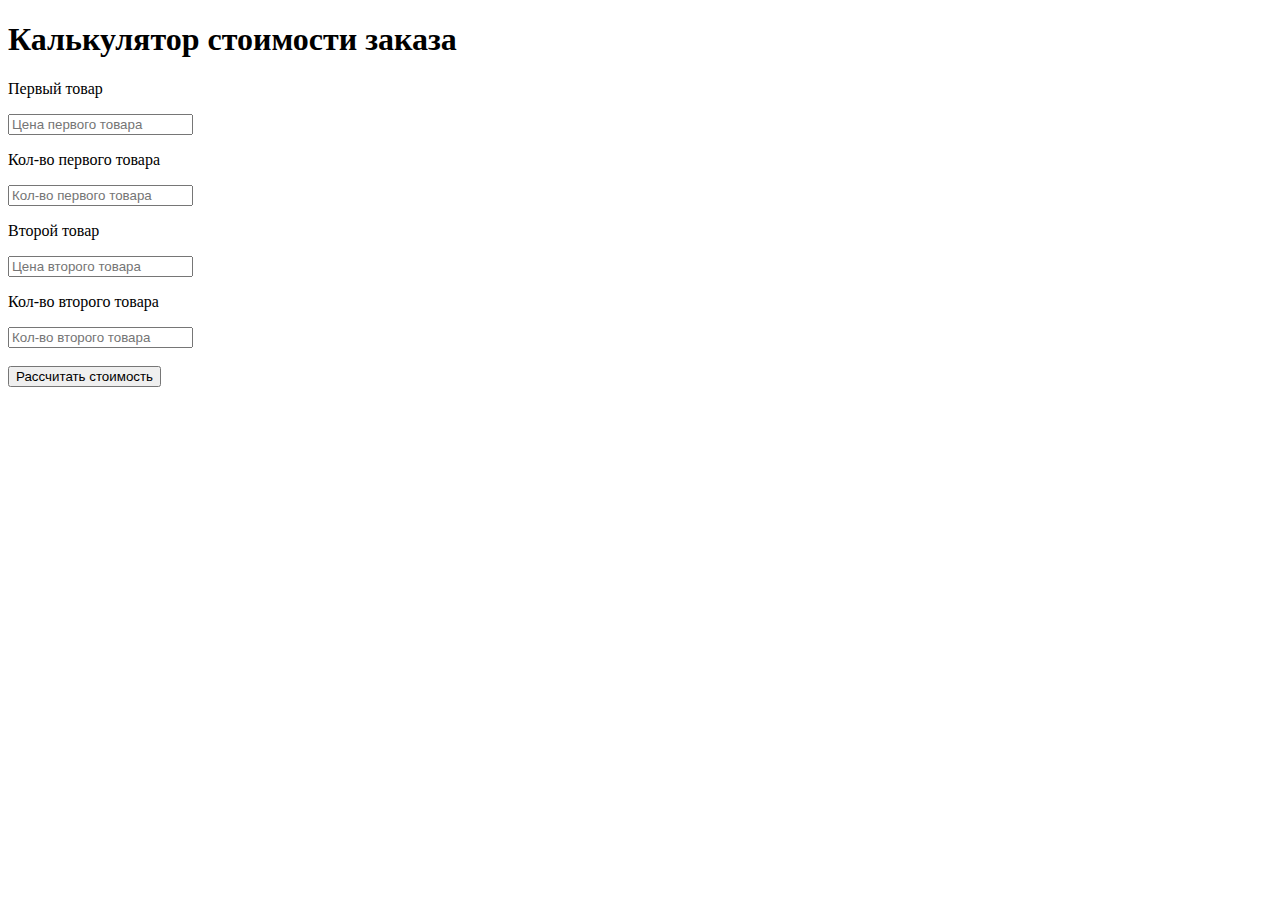
<file: web5/index.html>
<!DOCTYPE html>
<html lang="en">
  <head>
    <meta charset="UTF-8" />
    <meta http-equiv="X-UA-Compatible" content="IE=edge" />
    <meta name="viewport" content="width=device-width, initial-scale=1.0" />
    <title>5 задание</title>
  </head>
  <body>
    <h1 class="title">Калькулятор стоимости заказа</h1>
    <p class="text">Первый товар</p>
    <form>
      <input
        type="text"
        id="firstProduct"
        value=""
        placeholder="Цена первого товара"
      />
      <p class="text">Кол-во первого товара</p>
      <input
        type="text"
        id="firstLot"
        value=""
        placeholder="Кол-во первого товара"
      />
      <p class="text">Второй товар</p>
      <input
        type="text"
        id="secondProduct"
        value=""
        placeholder="Цена второго товара"
      />
      <p class="text">Кол-во второго товара</p>
      <input
        type="text"
        id="secondLot"
        value=""
        placeholder="Кол-во второго товара"
      />
    </form>
    <br />
    <button id="click">Рассчитать стоимость</button>
    <br />
    <div id="cost"></div>
    <script src="main.js"></script>
  </body>
</html>
</file>
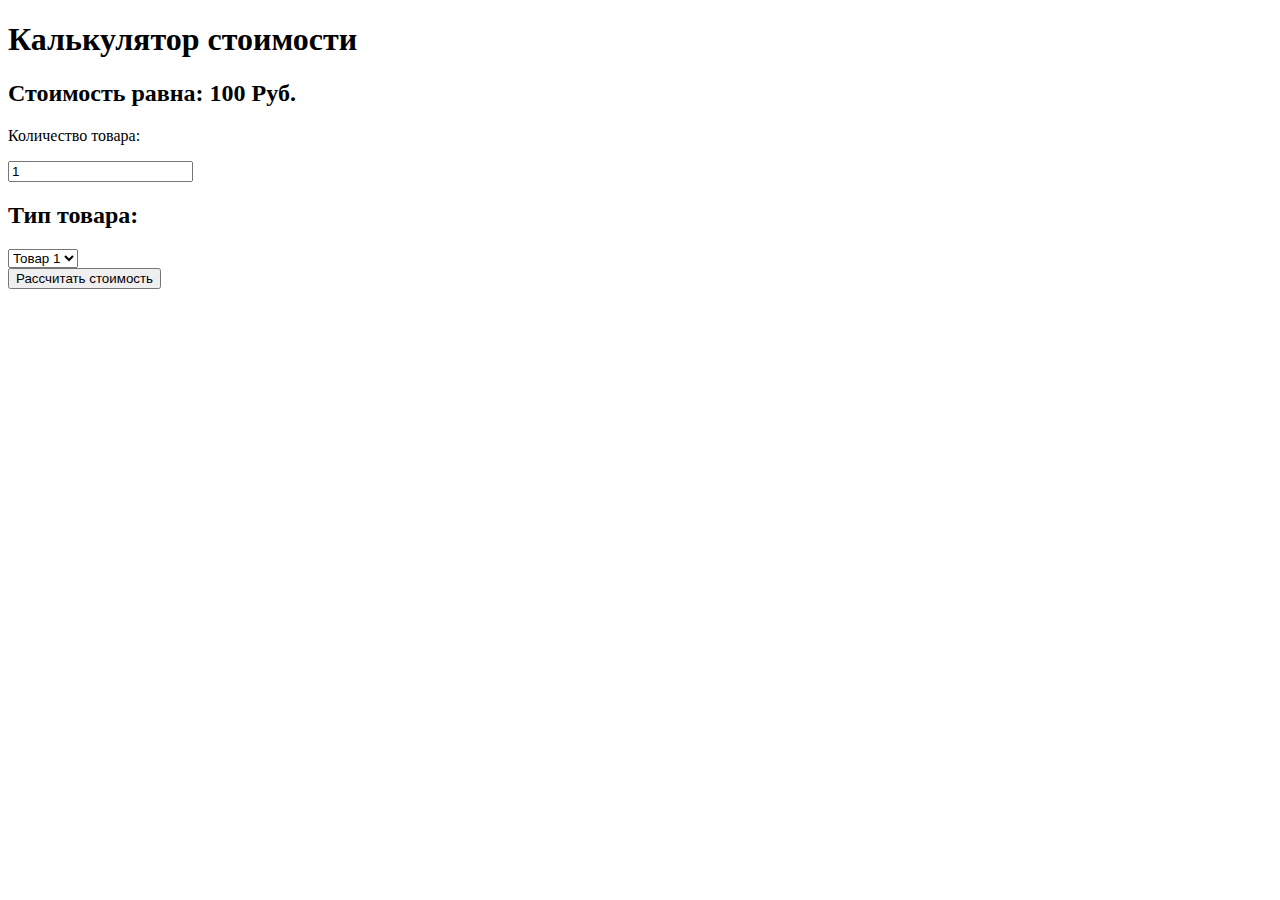
<file: web6/index.html>
<!DOCTYPE html>
<html lang="rus">
  <head>
    <meta charset="UTF-8" />
    <meta http-equiv="X-UA-Compatible" content="IE=edge" />
    <meta name="viewport" content="width=device-width, initial-scale=1.0" />
    <title>6 задание</title>
  </head>
  <body>
    <h1 class="title">Калькулятор стоимости</h1>
    <form class="form">
      <h2 id="price" class="start-price"></h2>
      <p>Количество товара:</p>
      <input value="1" id="quantity" type="text" />
      <h2 class="subtitle">Тип товара:</h2>
      <select class="form__select" name="type" id="select">
        <option value="1" name="prod1" id="firstProduct">Товар 1</option>
        <option value="2" name="prod2" id="secondProduct">Товар 2</option>
        <option value="3" name="prod3" id="threeProduct">Товар 3</option>
      </select>
      <div class="form__radios" id="radios">
        <input type="radio" name="radio" id="hiddenR" />
        <input type="radio" name="radio" value="option1" /> Опция 1
        <input type="radio" name="radio" value="option2" /> Опция 2
        <input type="radio" name="radio" value="option3" /> Опция 3
      </div>
      <div class="form__checkboxes" id="checkboxes">
        <input type="checkbox" name="prop1" id="check1" /> Свойство 1
        <input type="checkbox" name="prop2" id="check2" /> Свойство 2
      </div>
      <br />
    </form>
    <button onclick="updatePrice();">Рассчитать стоимость</button>
    <script src="main.js"></script>
  </body>
</html>
</file>
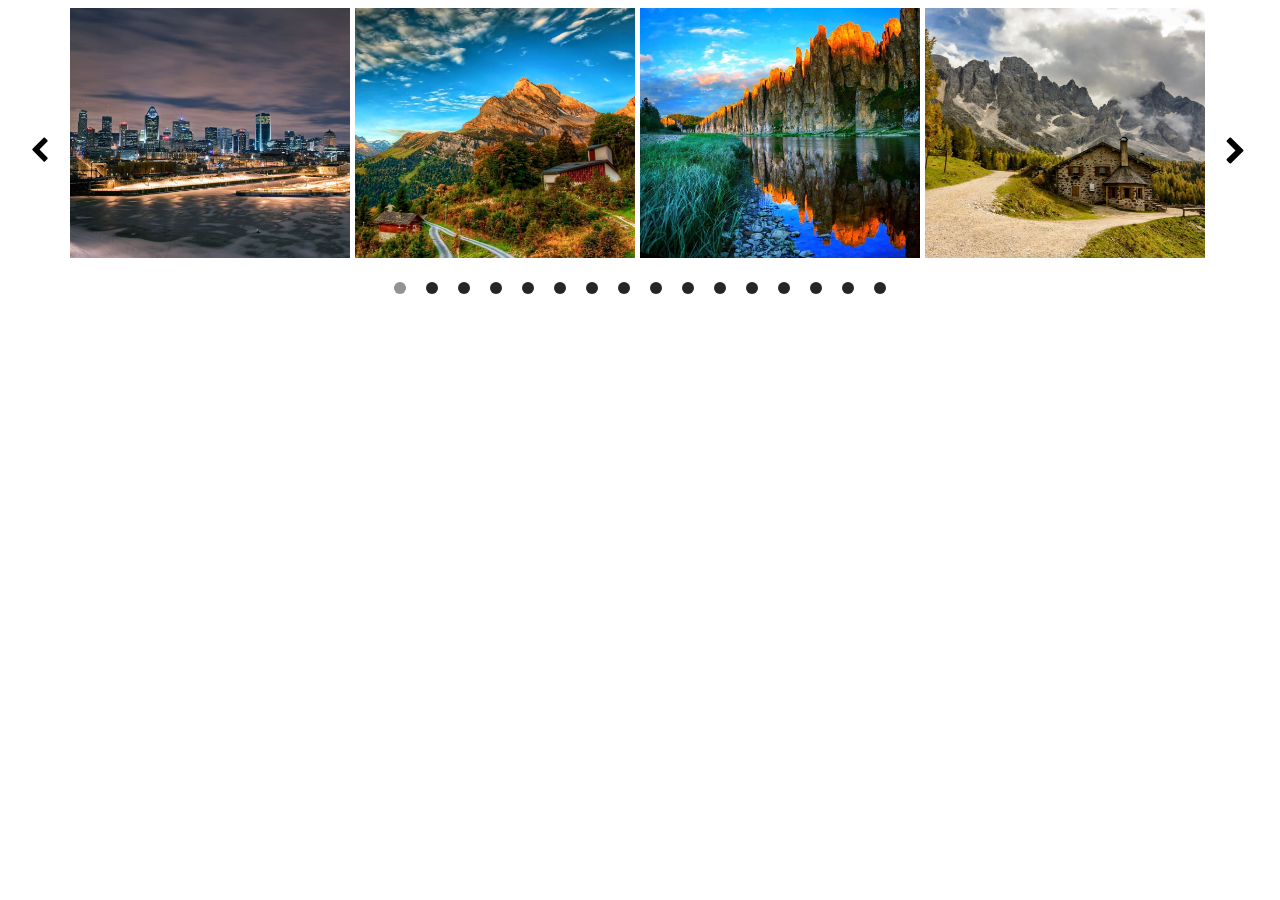
<file: web7/index.html>
<!DOCTYPE html>
<html lang="en">
  <head>
    <meta charset="UTF-8" />
    <meta http-equiv="X-UA-Compatible" content="IE=edge" />
    <meta name="viewport" content="width=device-width, initial-scale=1.0" />
    <link rel="stylesheet" href="css/slick.css" />
    <link rel="stylesheet" href="css/style.css" />
    <title>7 задание</title>
  </head>
  <body>
    <section class="carousel">
      <div class="container">
        <div class="carousel__inner">
          <div class="carousel__item">
            <img class="carousel__item-img" src="images/1.jpg" />
          </div>
          <div class="carousel__item">
            <img class="carousel__item-img" src="images/2.jpg" />
          </div>
          <div class="carousel__item">
            <img class="carousel__item-img" src="images/3.jpg" />
          </div>
          <div class="carousel__item">
            <img class="carousel__item-img" src="images/4.jpg" />
          </div>
          <div class="carousel__item">
            <img class="carousel__item-img" src="images/5.jpg" />
          </div>
          <div class="carousel__item">
            <img class="carousel__item-img" src="images/6.jpg" />
          </div>
          <div class="carousel__item">
            <img class="carousel__item-img" src="images/7.jpg" />
          </div>
          <div class="carousel__item">
            <img class="carousel__item-img" src="images/8.jpg" />
          </div>
          <div class="carousel__item">
            <img class="carousel__item-img" src="images/1.jpg" />
          </div>
          <div class="carousel__item">
            <img class="carousel__item-img" src="images/2.jpg" />
          </div>
          <div class="carousel__item">
            <img class="carousel__item-img" src="images/3.jpg" />
          </div>
          <div class="carousel__item">
            <img class="carousel__item-img" src="images/4.jpg" />
          </div>
          <div class="carousel__item">
            <img class="carousel__item-img" src="images/5.jpg" />
          </div>
          <div class="carousel__item">
            <img class="carousel__item-img" src="images/6.jpg" />
          </div>
          <div class="carousel__item">
            <img class="carousel__item-img" src="images/7.jpg" />
          </div>
          <div class="carousel__item">
            <img class="carousel__item-img" src="images/8.jpg" />
          </div>
        </div>
      </div>
    </section>
    <script src="https://ajax.googleapis.com/ajax/libs/jquery/3.4.1/jquery.min.js"></script>
    <script src="js/slick.min.js"></script>
    <script src="js/main.js"></script>
  </body>
</html>
</file>
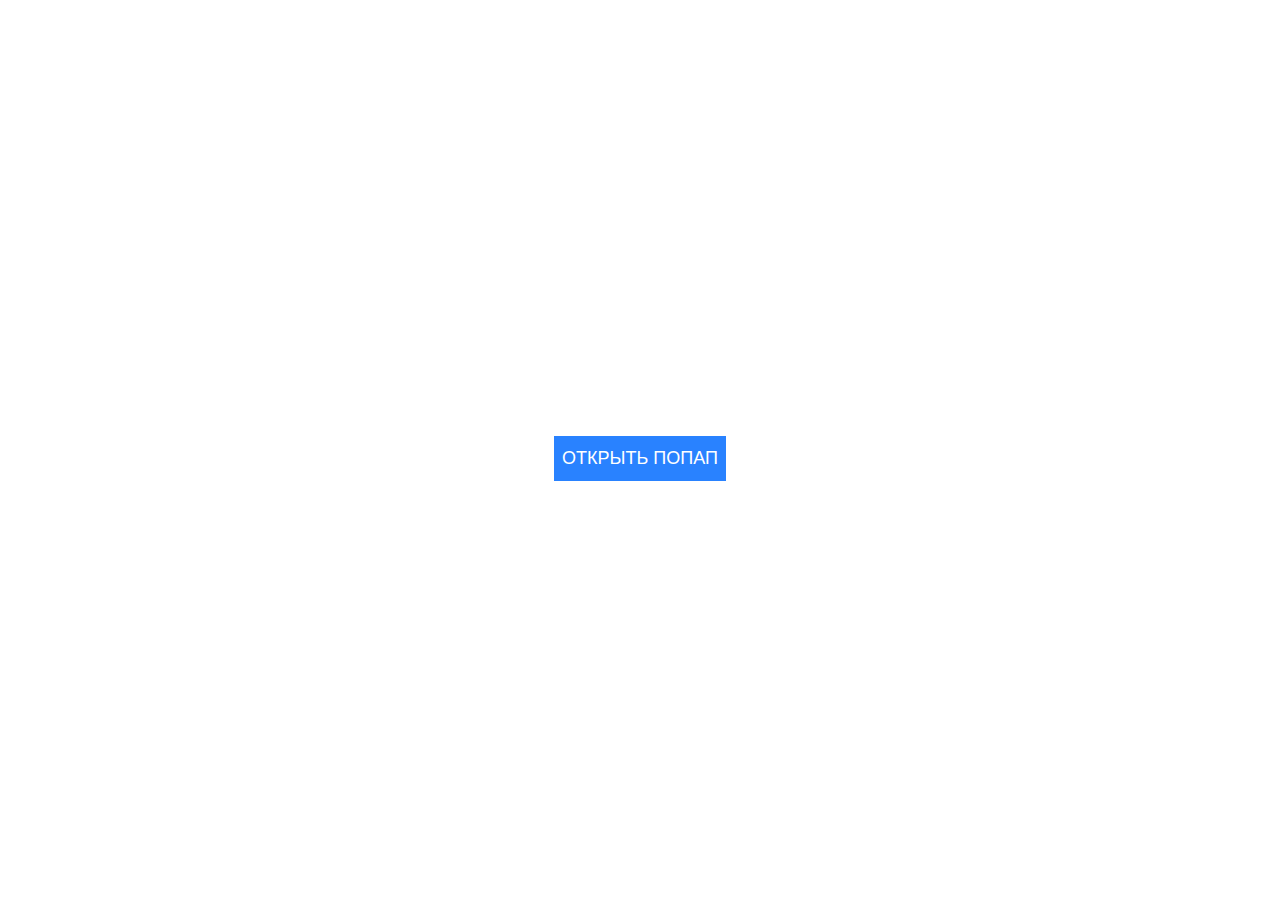
<file: web8/index.html>
<!DOCTYPE html>
<html lang="en">
  <head>
    <meta charset="UTF-8" />
    <meta http-equiv="X-UA-Compatible" content="IE=edge" />
    <meta name="viewport" content="width=device-width, initial-scale=1.0" />
    <link rel="stylesheet" href="./css/style.css" />
    <link rel="stylesheet" href="./css/responsive.css" />
    <title>8 web</title>
  </head>
  <body>
    <div class="container">
      <div class="popup__bg">
        <form class="popup" id="form">
          <p class="close-popup">x</p>
          <div class="label__text">Ваше имя</div>
          <label>
            <input id="inputName" type="text" name="name" />
          </label>
          <div class="label__text">Ваш email</div>
          <label>
            <input id="inputEmail" type="email" name="tel" />
          </label>
          <div class="label__text">Ваше сообщение</div>
          <label>
            <textarea id="inputMsg" name="message"></textarea>
          </label>
          <div class="popup-checkbox__text">
            согласие с политикой обработки персональных данных
          </div>
          <label>
            <input id="inputCB" type="checkbox" />
          </label>
          <button type="submit">Отправить</button>
        </form>
      </div>
      <div class="btn">
        <button class="open-popup">Открыть попап</button>
      </div>
    </div>
    <script src="https://ajax.googleapis.com/ajax/libs/jquery/2.0.3/jquery.min.js"></script>
    <script src="./js/main.js"></script>
  </body>
</html>
</file>
<file: web7/css/style.css>
*,
*::after,
*::before {
  box-sizing: border-box;
}

.container {
  max-width: 1220px;
  margin: 0 auto;
}

.carousel__inner {
  position: relative;
  padding: 0 40px;
}

.carousel__item-img {
  width: 280px;
  height: 250px;
  margin: 0;
}

.carousel__inner .slick-arrow {
  position: absolute;
  top: 45%;
  z-index: 10;
  font-size: 0;
  width: 20px;
  height: 35px;
  border: none;
}

.carousel__inner .slick-arrow.slick-prev {
  left: 0;
  background: url('../images/left.svg') 0 0 / 100% no-repeat;
}

.carousel__inner .slick-arrow.slick-next {
  right: 5px;
  background: url('../images/right.svg') 0 0 / 100% no-repeat;
}

.carousel__inner .slick-arrow.slick-prev:hover,
.carousel__inner .slick-arrow.slick-next:hover {
  transition: all 0.3s;
  opacity: 0.5;
}

.carousel__inner .slick-dots {
  display: flex;
  align-items: center;
  justify-content: center;
}

.carousel__inner .slick-dots li {
  list-style: none;
  margin: 0 10px;
}

.carousel__inner .slick-dots button {
  font-size: 0;
  width: 12px;
  height: 12px;
  background-color: rgb(39, 37, 37);
  border: none;
  border-radius: 50%;
}

.carousel__inner .slick-dots li.slick-active button {
  transition: all 0.3s;
  opacity: 0.5;
}
.carousel__inner .slick-dots li button:hover {
  transition: all 0.3s;
  opacity: 0.2;
}
.slick-dots {
  padding-left: 0;
}

@media (max-width: 1210px) {
  .carousel__item-img {
    width: 250px;
    height: 250px;
    margin: 0;
  }
}

@media (max-width: 1100px) {
  .carousel__inner .slick-dots li {
    list-style: none;
    margin: 0 5px;
  }
}

@media (max-width: 830px) {
  .carousel__item-img {
    width: 230px;
    height: 250px;
    margin: 0;
  }
}

@media (max-width: 500px) {
  .carousel__item-img {
    width: 343px;
    height: 250px;
    margin: 0;
  }
  .carousel__inner .slick-dots li {
    list-style: none;
    margin: 0 3px;
  }
}
</file>
<file: web8/css/style.css>
*,
*::after,
*::before {
  box-sizing: border-box;
}

body {
  overflow: hidden;
}

.container {
  max-width: 1220px;
  margin: 0 auto;
}

.popup__bg {
  position: fixed;
  top: 0;
  left: 0;
  width: 100%;
  height: 100vh;
  background: rgba(0, 0, 0, 0.5);
  opacity: 0;
  pointer-events: none;
  transition: 0.5s all;
}

.popup__bg.active {
  opacity: 1;
  pointer-events: all;
  transition: 0.5s all;
}

.popup {
  position: absolute;
  top: 50%;
  left: 50%;
  transform: translate(-50%, -50%) scale(0);
  background: #fff;
  width: 400px;
  padding: 25px;
  transition: 0.5s all;
}

.popup.active {
  transform: translate(-50%, -50%) scale(1);
  transition: 0.5s all;
}

.close-popup {
  position: absolute;
  top: 10px;
  right: 10px;
  cursor: pointer;
}

.popup label {
  width: 100%;
  margin-bottom: 25px;
  display: flex;
  flex-direction: column-reverse;
}

.popup .label__text {
  font-size: 14px;
  text-transform: uppercase;
  font-weight: 500;
  color: #cfd0d3;
  margin-bottom: 5px;
}

.popup input {
  height: 45px;
  font-size: 18px;
  border: none;
  outline: none;
  border-bottom: 1px solid #cfd0d3;
}

.popup input:focus {
  border-bottom: 1px solid #2982ff;
}

.popup textarea {
  resize: none;
  width: 100%;
  height: 70px;
  border: none;
  outline: none;
  border-bottom: 1px solid #cfd0d3;
  font-size: 18px;
  padding-top: 5px;
}

.popup textarea:focus {
  border-bottom: 1px solid #2982ff;
}

.popup textarea:focus + .label__text {
  color: #2982ff;
}

.popup button {
  width: 100%;
  height: 45px;
  display: flex;
  align-items: center;
  justify-content: center;
  color: #fff;
  font-size: 18px;
  border: 2px solid #2982ff;
  background: #2982ff;
  cursor: pointer;
  text-transform: uppercase;
  transition: 0.5s all;
}

.popup button:hover {
  background: #fff;
  color: #2982ff;
  transition: 0.5s all;
}

.popup-checkbox__text {
  font-size: 14px;
  text-transform: uppercase;
  font-weight: 500;
  color: #cfd0d3;
}

.btn {
  height: 100vh;
  display: flex;
  align-items: center;
  justify-content: center;
}

.open-popup {
  height: 45px;
  color: #fff;
  font-size: 18px;
  border: 2px solid #2982ff;
  background: #2982ff;
  cursor: pointer;
  text-transform: uppercase;
}

.open-popup:hover {
  background: #fff;
  color: #2982ff;
  transition: 0.5s all;
}
</file>
<file: web8/css/responsive.css>
@media (max-width: 460px) {
    .popup {
      width: 275px;
    }
  
    .popup input {
      height: 25px;
    }
  }
</file>
